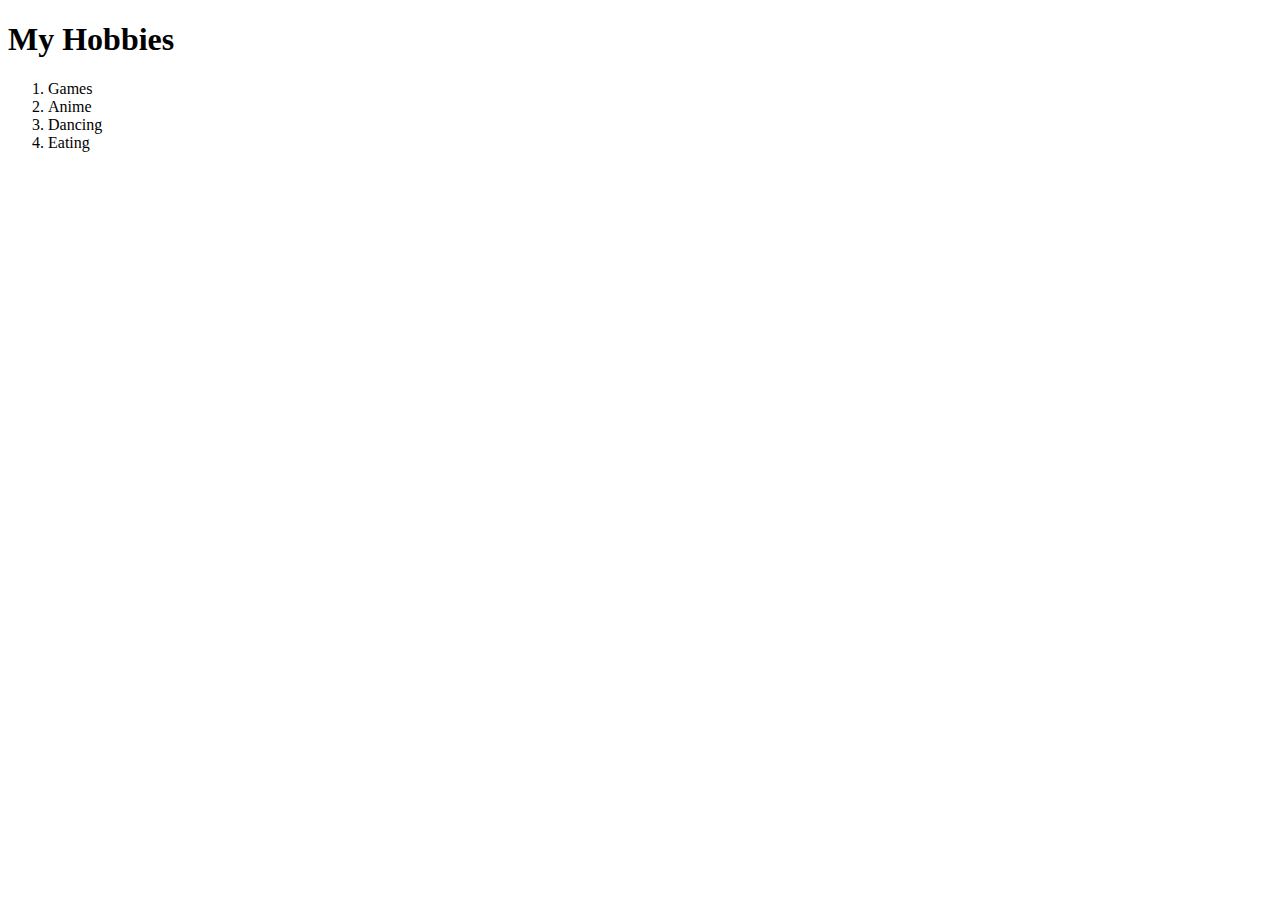
<file: Capstone 1/hobbies.html>
<!DOCTYPE html>
<html lang="en">
<head>
    <meta charset="UTF-8">
    <meta name="viewport" content="width=device-width, initial-scale=1.0">
    <title>Document</title>
</head>
<body>
    
<h1>My Hobbies</h1>
<ol>
<li>Games</li>
<li>Anime</li>
<li>Dancing</li>
<li>Eating</li>

</ol>
</body>
</html>
</file>
